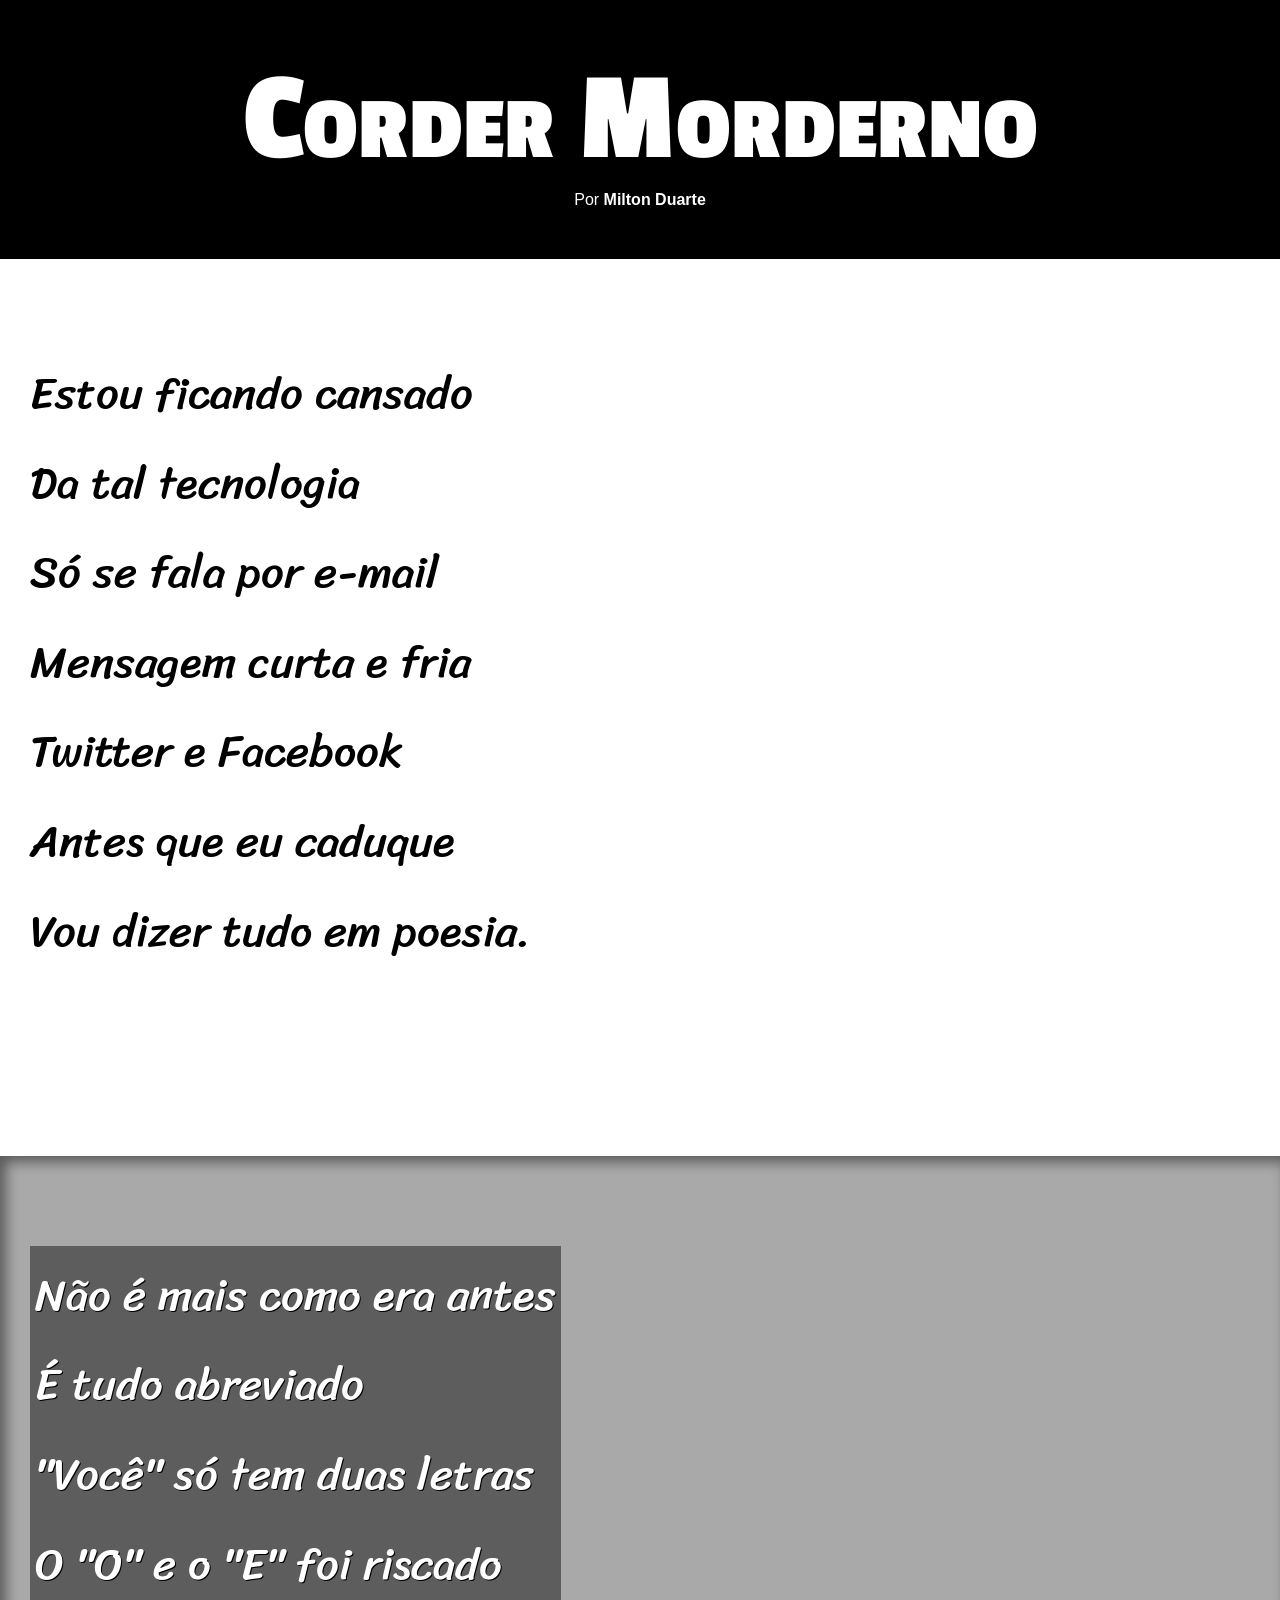
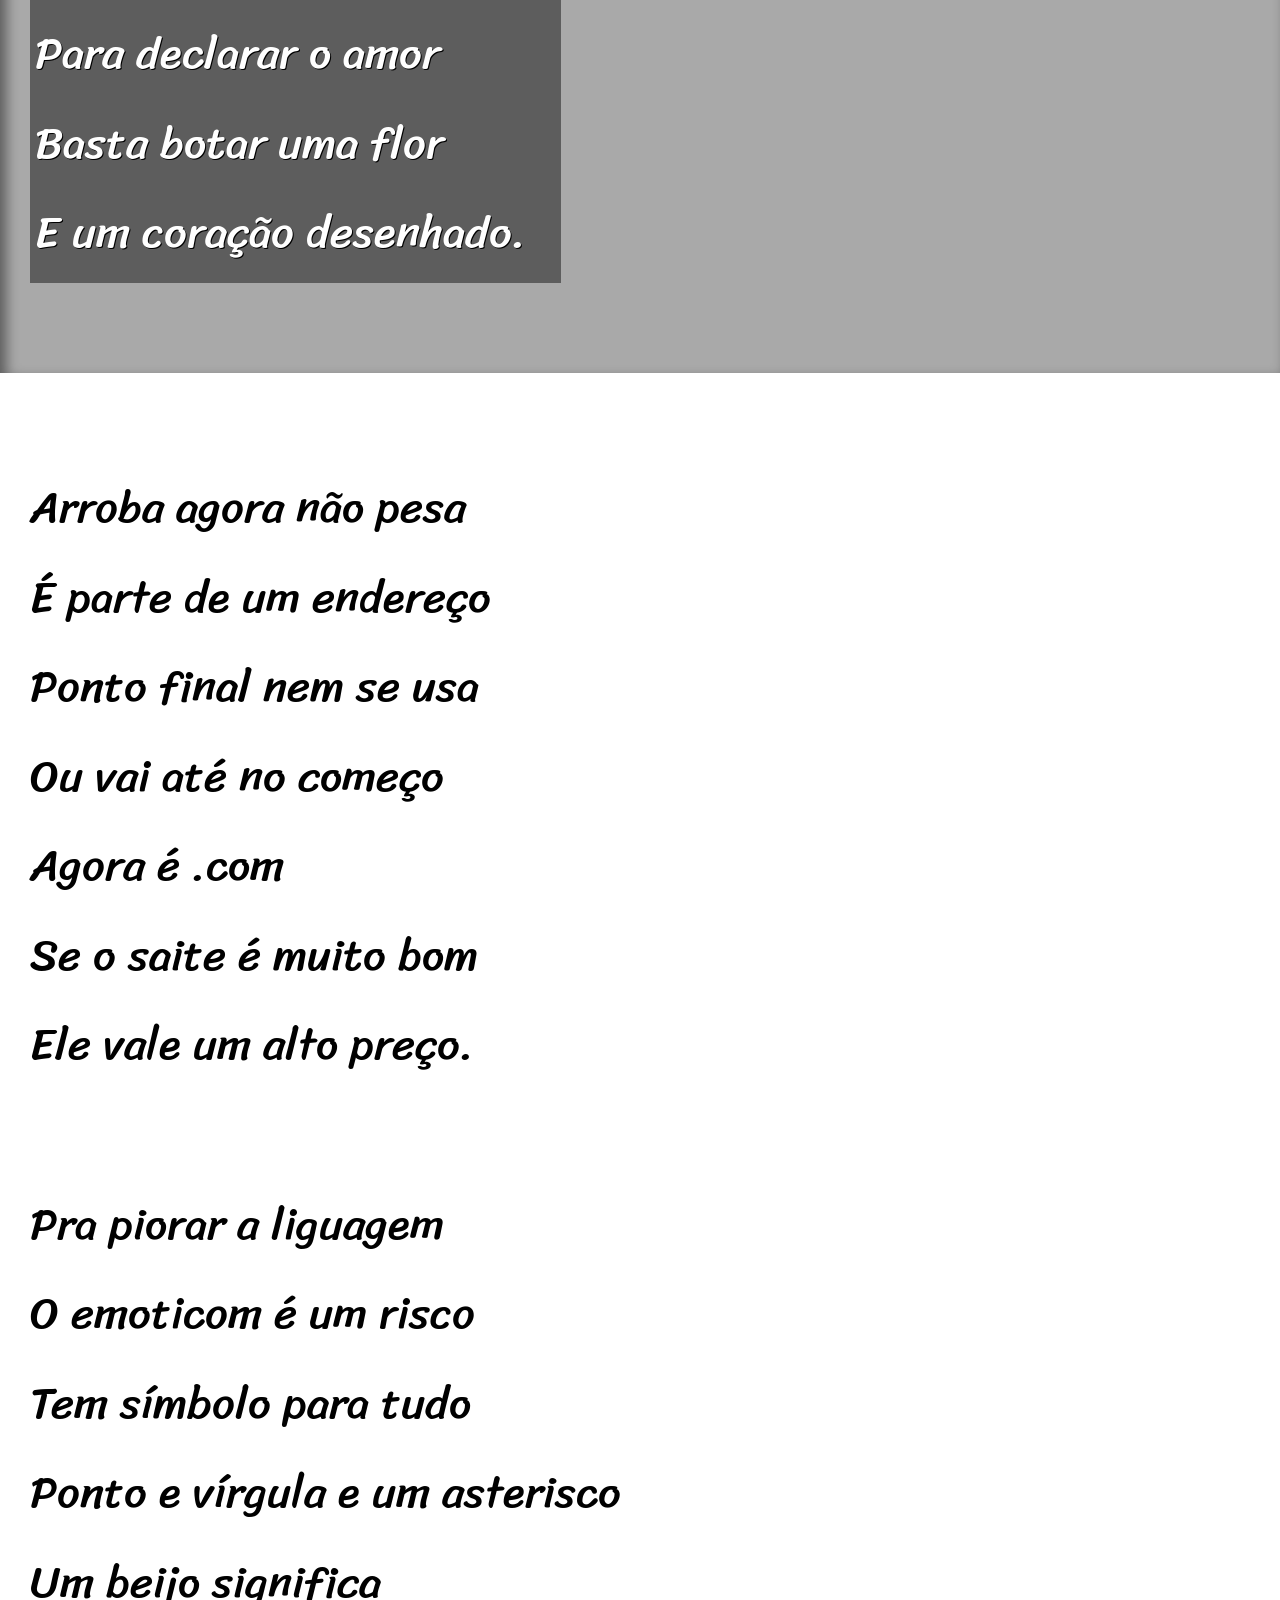
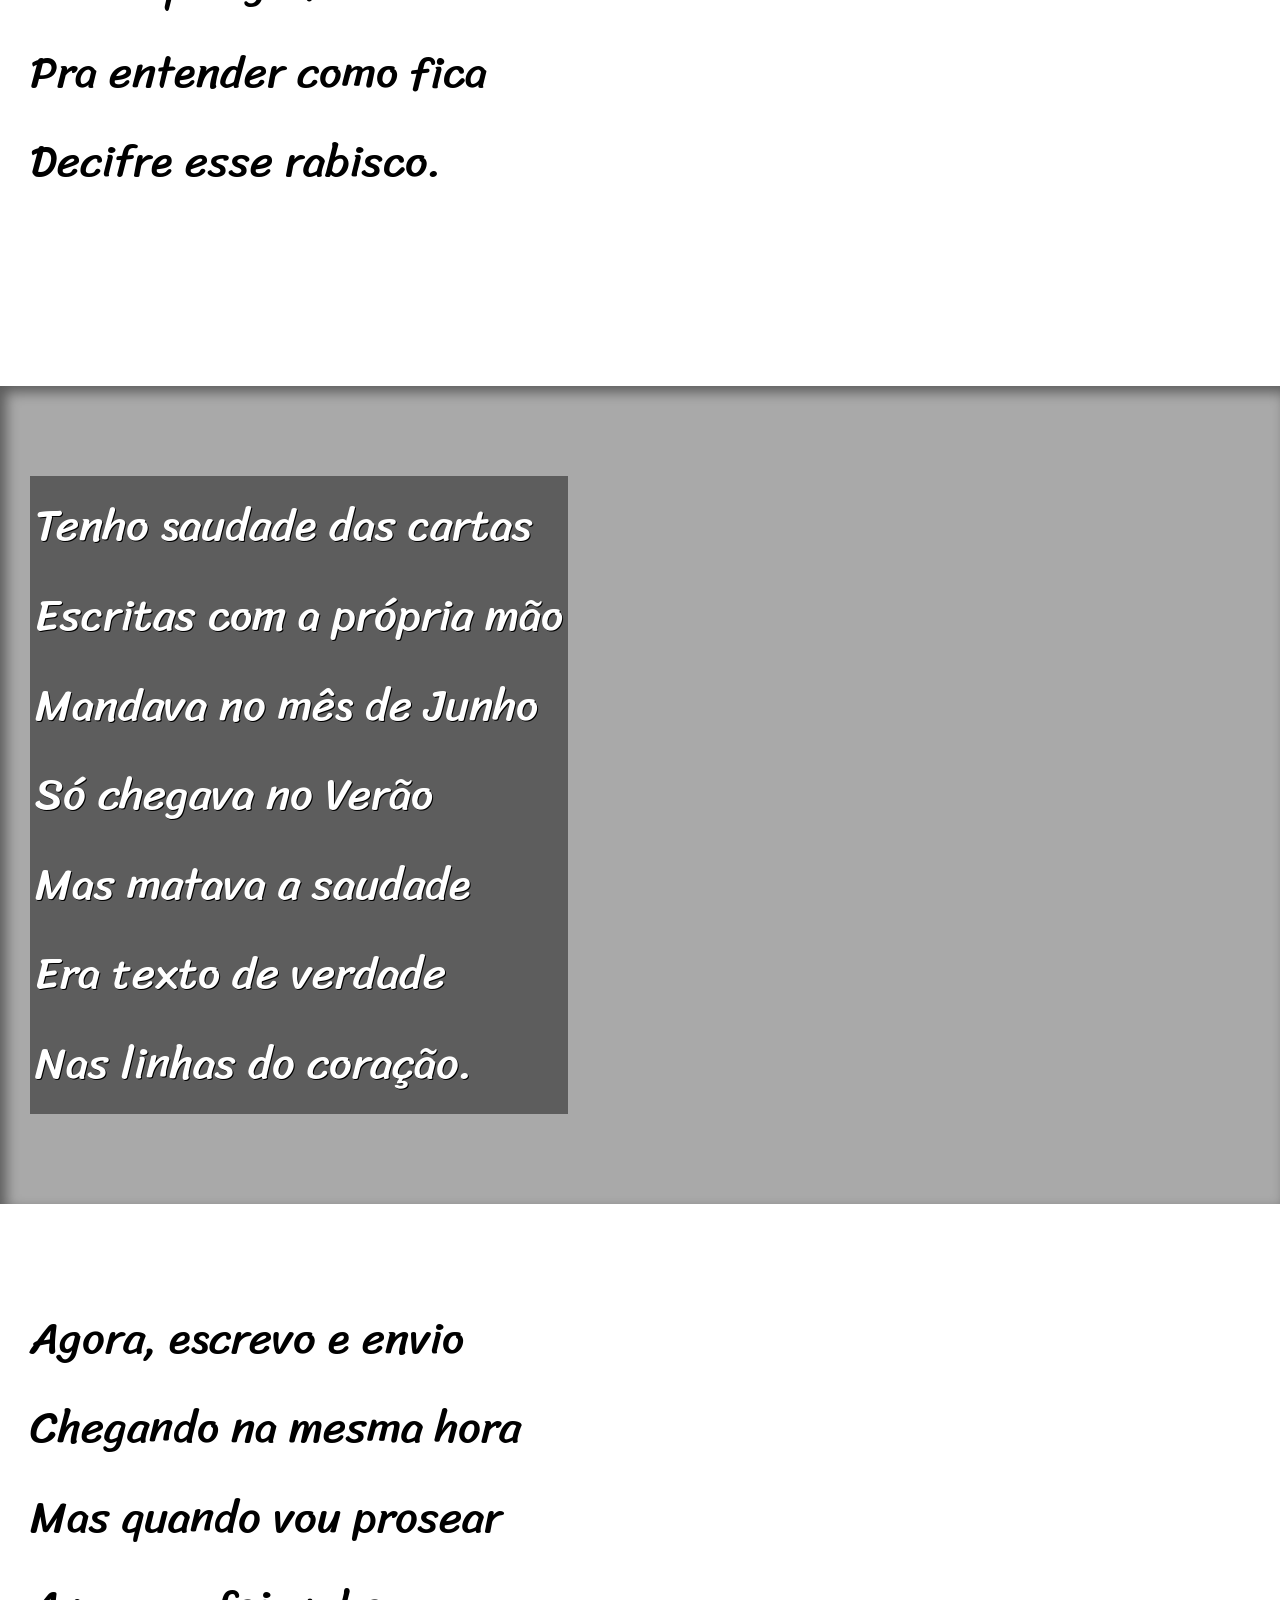
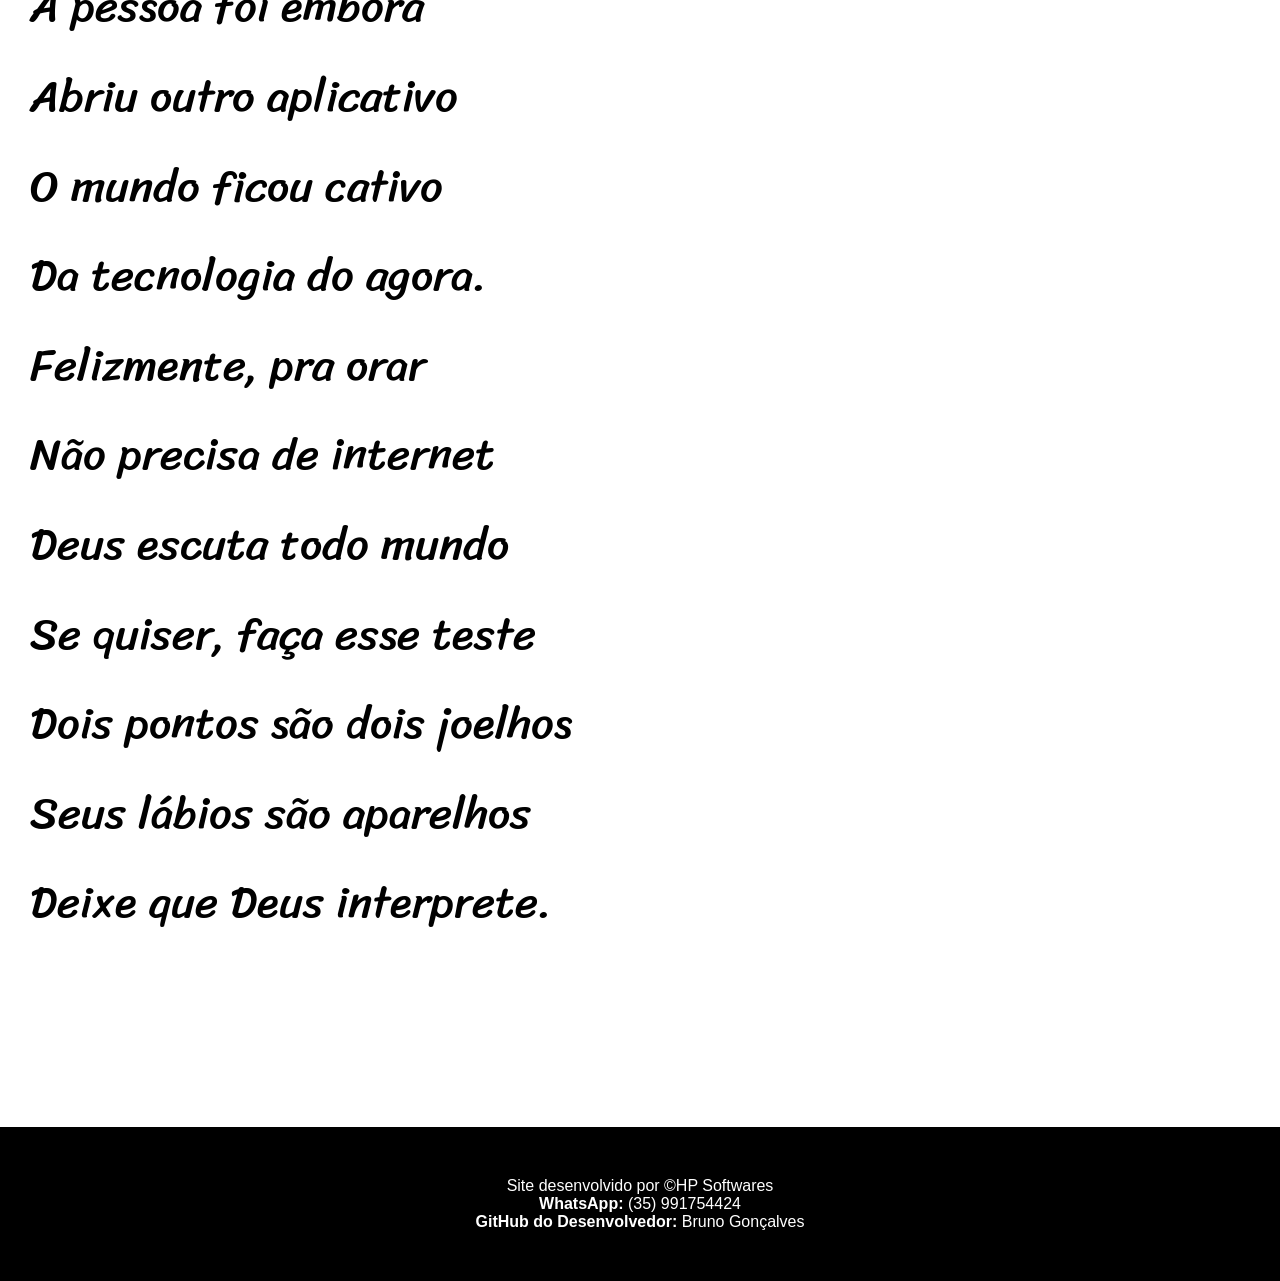
<file: index.html>
<!DOCTYPE html>
<html lang="pt-br">
<head>
    <meta charset="UTF-8">
    <meta name="viewport" content="width=device-width, initial-scale=1.0">
    <title>Cordel Morderno</title>
    <link rel="stylesheet" href="estilo/style.css">
</head>
<body>

    <header>
        <h1>Corder Morderno</h1>
        <p>Por <a href="https://www.recantodasletras.com.br/poesias/3186743" target="_blank">Milton Duarte</a></p>
    </header>

    <main>
        <section class="normal">
            <p>
                Estou ficando cansado<br>
                Da tal tecnologia<br>
                Só se fala por e-mail<br>
                Mensagem curta e fria<br>
                Twitter e Facebook<br>
                Antes que eu caduque<br>
                Vou dizer tudo em poesia.<br>
            </p>
        </section>
        <section class="imagem" id="img01">
            <p>
                Não é mais como era antes<br>
                É tudo abreviado<br>
                "Você" só tem duas letras<br>
                O "O" e o "E" foi riscado<br>
                Para declarar o amor<br>
                Basta botar uma flor<br>
                E um coração desenhado.<br>
            </p>
        </section>
        <section class="normal">
            <p>
                Arroba agora não pesa<br>
                É parte de um endereço<br>
                Ponto final nem se usa<br>
                Ou vai até no começo<br>
                Agora é .com<br>
                Se o saite é muito bom<br>
                Ele vale um alto preço.<br>
            </p>
            <p>
                Pra piorar a liguagem<br>
                O emoticom é um risco<br>
                Tem símbolo para tudo<br>
                Ponto e vírgula e um asterisco<br>
                Um beijo significa<br>
                Pra entender como fica<br>
                Decifre esse rabisco.<br>
            </p>
        </section>
        <section class="imagem" id="img02">
            <p>
                Tenho saudade das cartas<br>
                Escritas com a própria mão<br>
                Mandava no mês de Junho<br>
                Só chegava no Verão<br>
                Mas matava a saudade<br>
                Era texto de verdade<br>
                Nas linhas do coração.<br>
            </p>
        </section>
        <section class="normal">
            <p>
                Agora, escrevo e envio<br>
                Chegando na mesma hora<br>
                Mas quando vou prosear<br>
                A pessoa foi embora<br>
                Abriu outro aplicativo<br>
                O mundo ficou cativo<br>
                Da tecnologia do agora.<br>
        
                Felizmente, pra orar<br>
                Não precisa de internet<br>
                Deus escuta todo mundo<br>
                Se quiser, faça esse teste<br>
                Dois pontos são dois joelhos<br>
                Seus lábios são aparelhos<br>
                Deixe que Deus interprete.<br>
            </p>
        </section>
    </main>

    <footer>
        <p>Site desenvolvido por &copy;HP Softwares</p>
        <p><strong>WhatsApp:</strong> <a href="https://wa.me/+5535991754424" target="_blank">(35) 991754424</a></p>
        <p><strong>GitHub do Desenvolvedor: </strong><a target="_blank" href="https://github.com/BrunoGsouza90">Bruno Gonçalves</a></p>
    </footer>

</body>
</html>
</file>
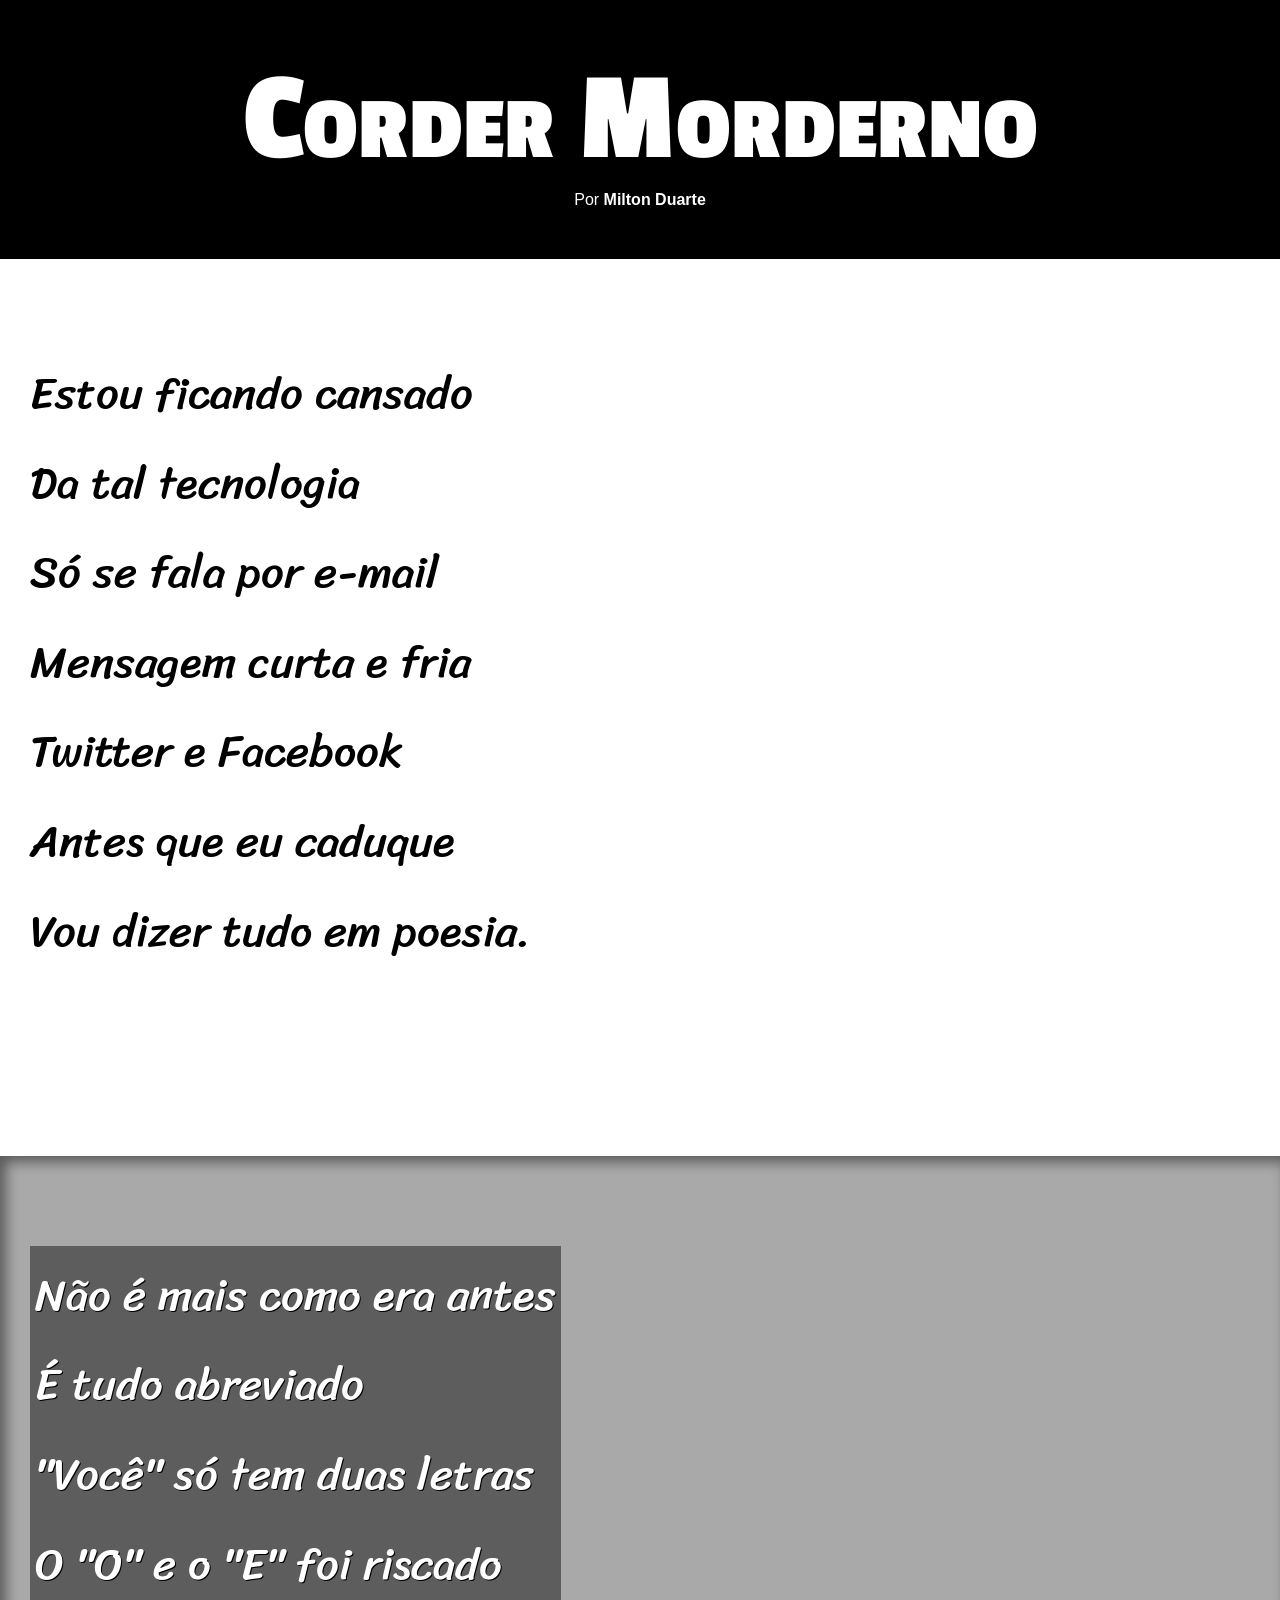
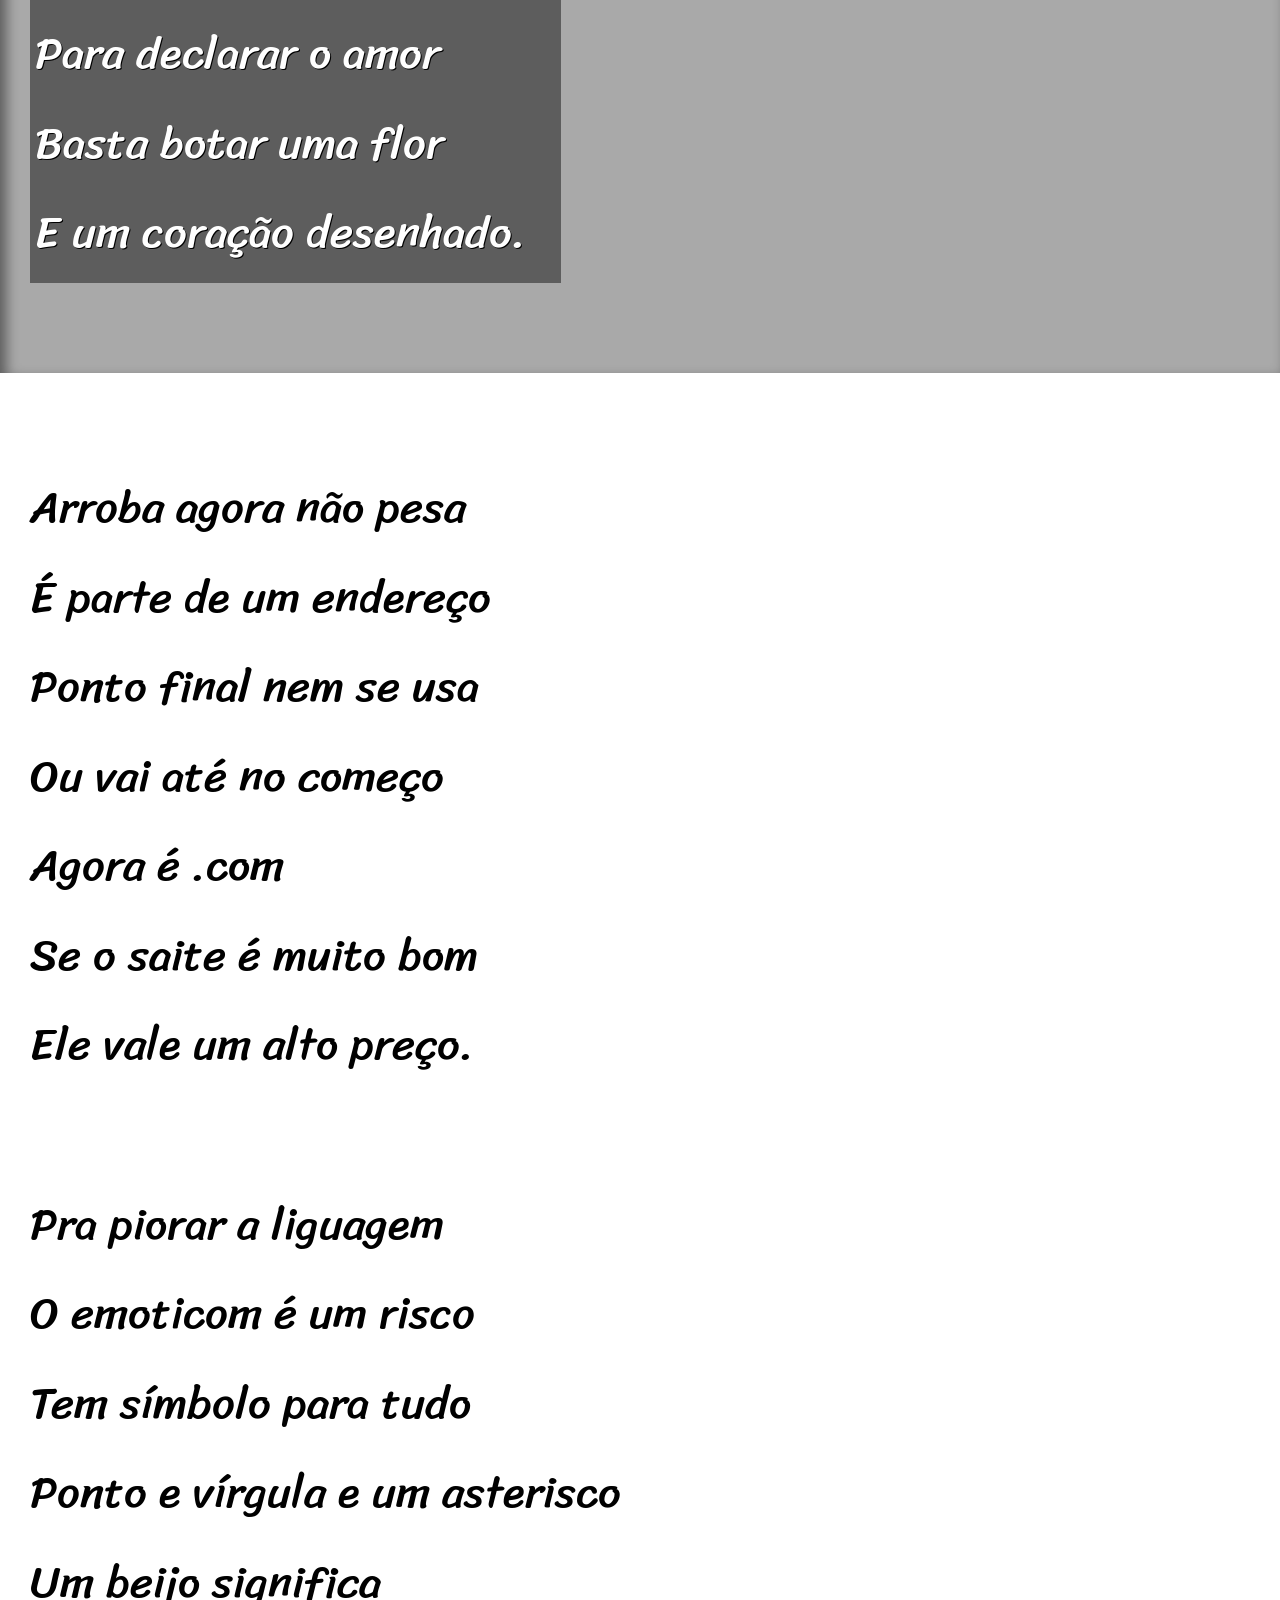
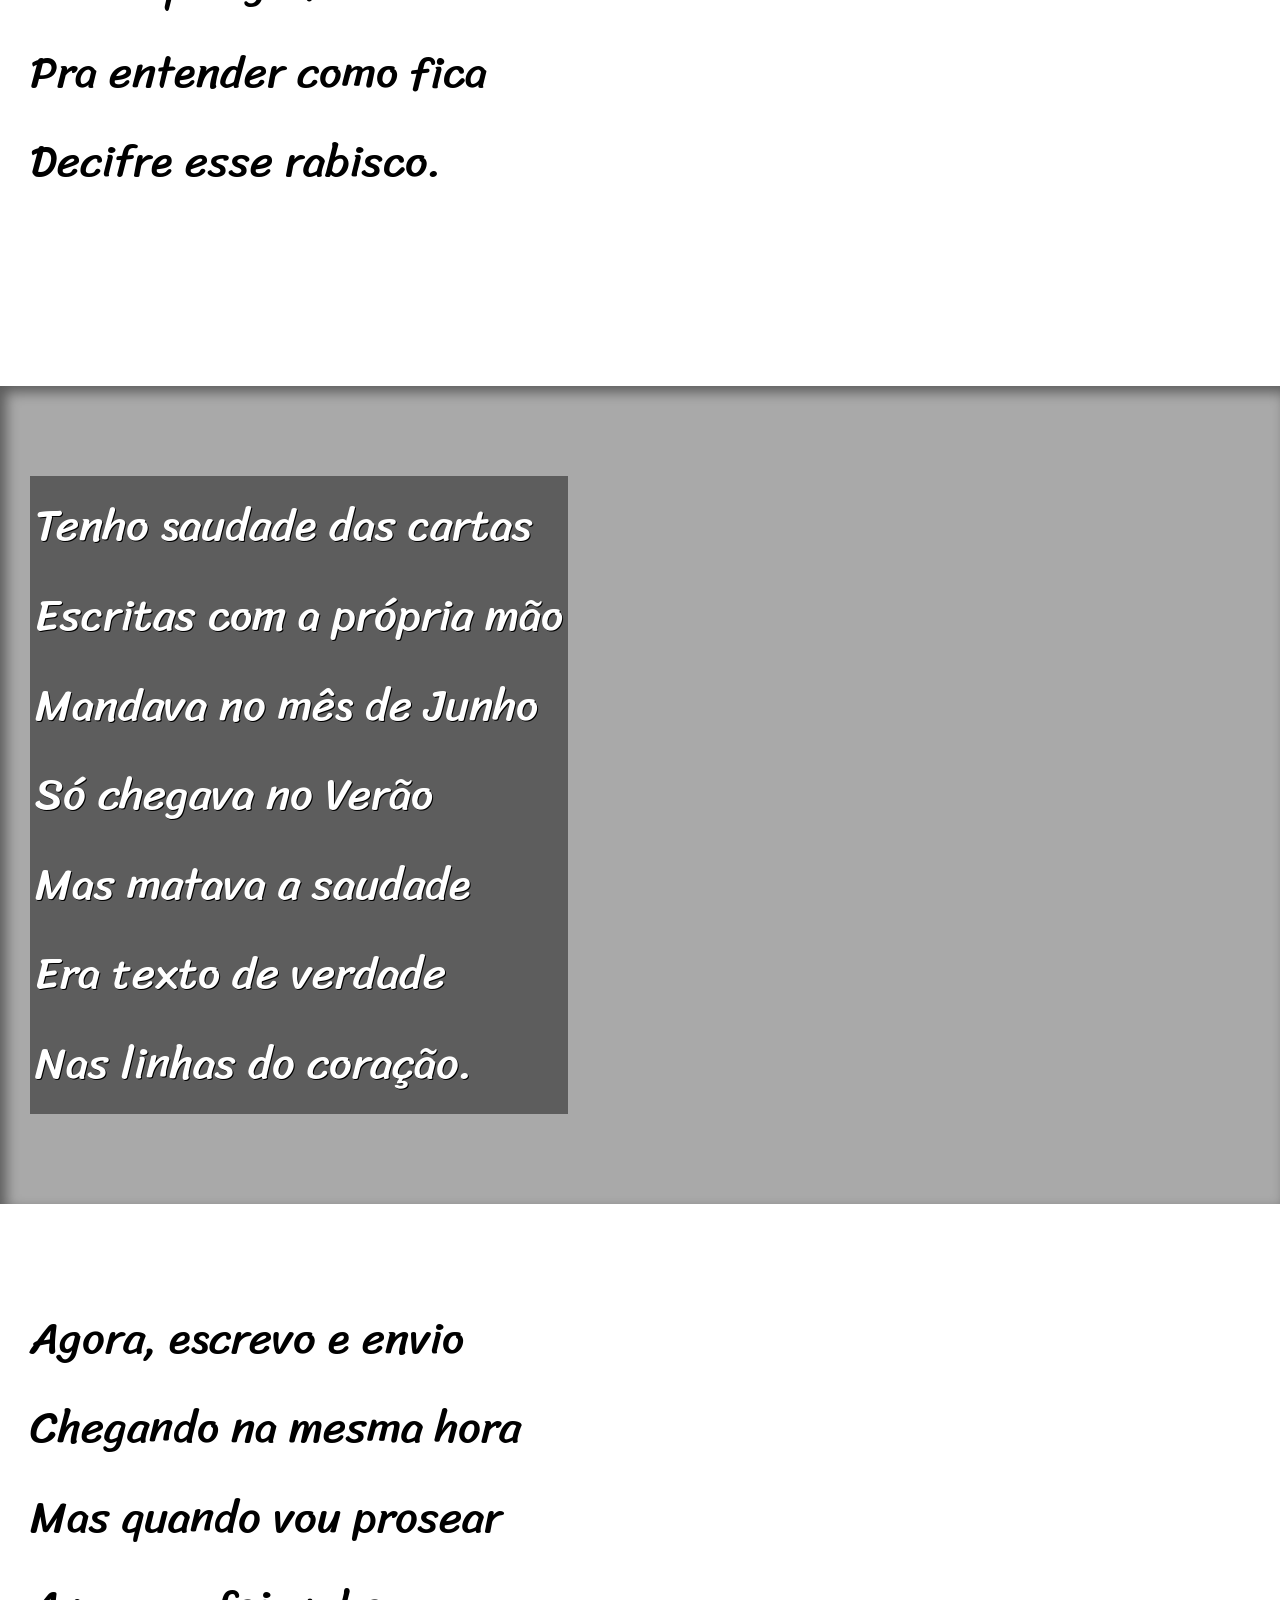
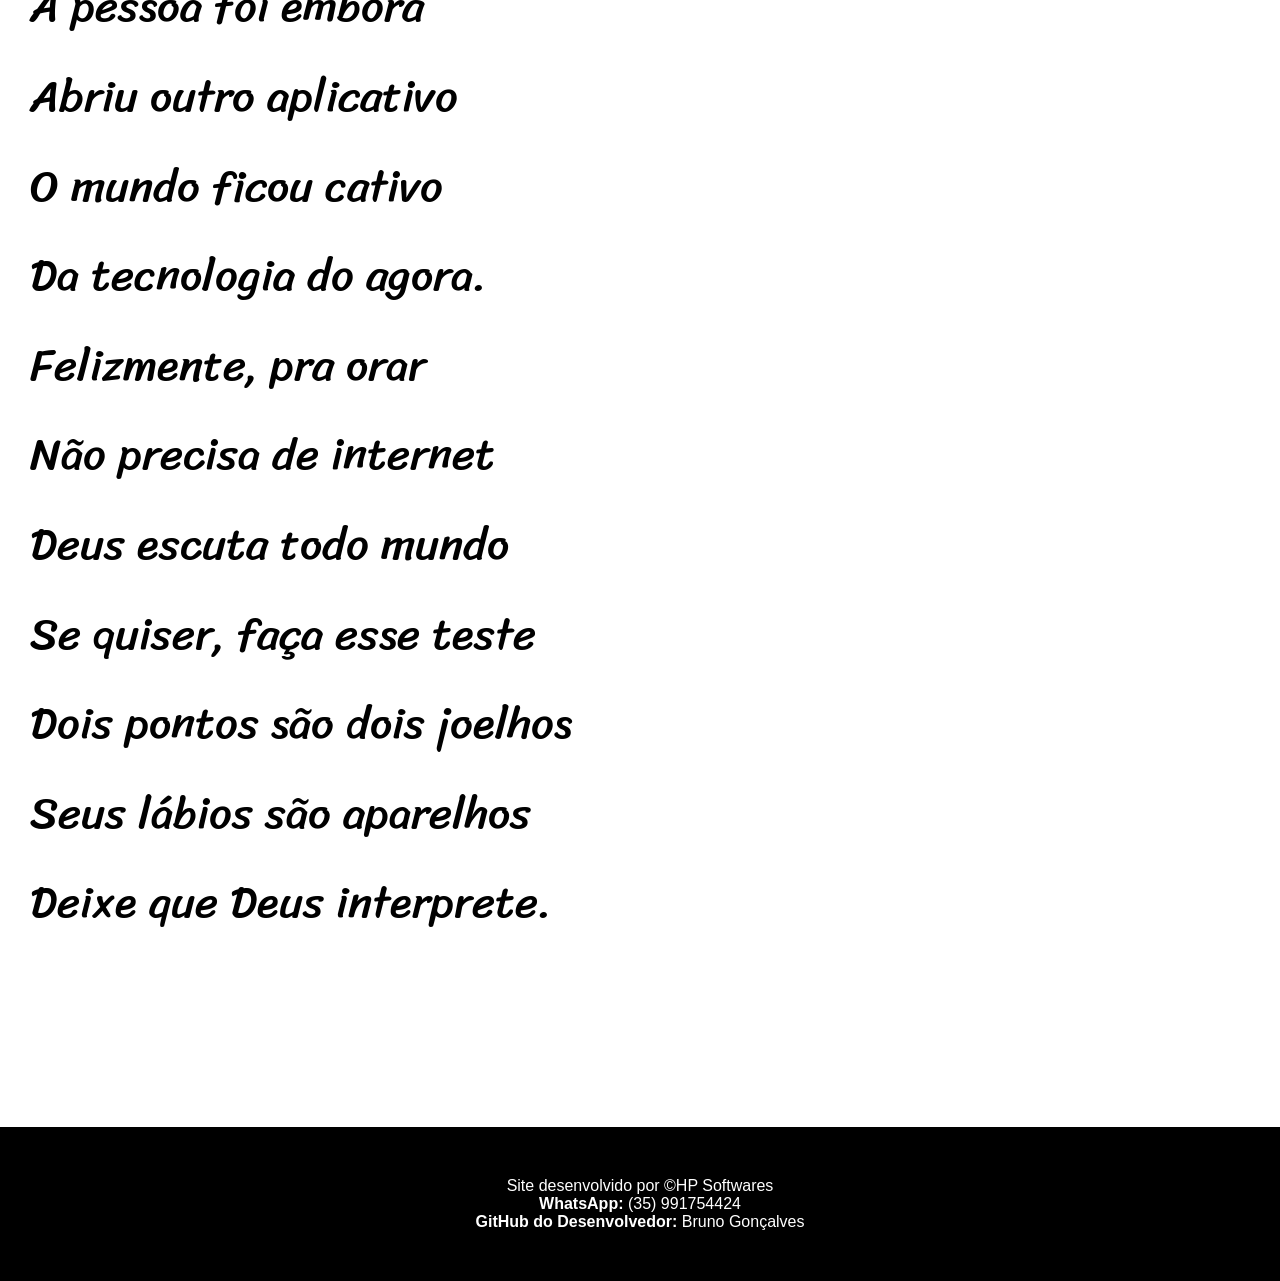
<file: ex0074.html>
<!DOCTYPE html>
<html lang="pt-br">
<head>
    <meta charset="UTF-8">
    <meta name="viewport" content="width=device-width, initial-scale=1.0">
    <title>Projeto Completo</title>
    <link rel="stylesheet" href="estilo/style.css">
</head>
<body>

    <header>
        <h1>Corder Morderno</h1>
        <p>Por <a href="https://www.recantodasletras.com.br/poesias/3186743" target="_blank">Milton Duarte</a></p>
    </header>

    <main>
        <section class="normal">
            <p>
                Estou ficando cansado<br>
                Da tal tecnologia<br>
                Só se fala por e-mail<br>
                Mensagem curta e fria<br>
                Twitter e Facebook<br>
                Antes que eu caduque<br>
                Vou dizer tudo em poesia.<br>
            </p>
        </section>
        <section class="imagem" id="img01">
            <p>
                Não é mais como era antes<br>
                É tudo abreviado<br>
                "Você" só tem duas letras<br>
                O "O" e o "E" foi riscado<br>
                Para declarar o amor<br>
                Basta botar uma flor<br>
                E um coração desenhado.<br>
            </p>
        </section>
        <section class="normal">
            <p>
                Arroba agora não pesa<br>
                É parte de um endereço<br>
                Ponto final nem se usa<br>
                Ou vai até no começo<br>
                Agora é .com<br>
                Se o saite é muito bom<br>
                Ele vale um alto preço.<br>
            </p>
            <p>
                Pra piorar a liguagem<br>
                O emoticom é um risco<br>
                Tem símbolo para tudo<br>
                Ponto e vírgula e um asterisco<br>
                Um beijo significa<br>
                Pra entender como fica<br>
                Decifre esse rabisco.<br>
            </p>
        </section>
        <section class="imagem" id="img02">
            <p>
                Tenho saudade das cartas<br>
                Escritas com a própria mão<br>
                Mandava no mês de Junho<br>
                Só chegava no Verão<br>
                Mas matava a saudade<br>
                Era texto de verdade<br>
                Nas linhas do coração.<br>
            </p>
        </section>
        <section class="normal">
            <p>
                Agora, escrevo e envio<br>
                Chegando na mesma hora<br>
                Mas quando vou prosear<br>
                A pessoa foi embora<br>
                Abriu outro aplicativo<br>
                O mundo ficou cativo<br>
                Da tecnologia do agora.<br>
        
                Felizmente, pra orar<br>
                Não precisa de internet<br>
                Deus escuta todo mundo<br>
                Se quiser, faça esse teste<br>
                Dois pontos são dois joelhos<br>
                Seus lábios são aparelhos<br>
                Deixe que Deus interprete.<br>
            </p>
        </section>
    </main>

    <footer>
        <p>Site desenvolvido por &copy;HP Softwares</p>
        <p><strong>WhatsApp:</strong> <a href="https://wa.me/+5535991754424" target="_blank">(35) 991754424</a></p>
        <p><strong>GitHub do Desenvolvedor: </strong><a target="_blank" href="https://github.com/BrunoGsouza90">Bruno Gonçalves</a></p>
    </footer>

</body>
</html>
</file>
<file: estilo/style.css>
@charset "UTF8";

@import url('https://fonts.googleapis.com/css2?family=Passion+One:wght@400;700;900&display=swap');
@import url('https://fonts.googleapis.com/css2?family=Passion+One:wght@400;700;900&family=Sriracha&display=swap');

:root{
    --fonte1: Verdana, Geneva, Tahoma, sans-serif;
    --fonte2: 'Passion One', cursive;
    --fonte3: 'Sriracha', cursive;
}

* {
    margin: 0px;
    padding: 0px;
    font-size: 1em;
}

html, body{
    min-height: 100vh;
    background-color: darkgray;
    font-family: var(--fonte1);
}




header{
    background: black;
    color: white;
    text-align: center;
}

header h1{
    padding-top: 50px;
    font-variant: small-caps;
    font-family: var(--fonte2);
    font-size: 10vw;
}

header p{
    padding-bottom: 50px;
}

header a, footer a{
    color: white;
    text-decoration: none;
    font-weight: bolder;
}

header a:hover, footer a:hover{
    text-decoration: underline;
}




main section{
    padding-top: 10vh;
    padding-bottom: 10vh;
    line-height: 2em;
    padding-left: 30px;
    font-family: var(--fonte3);
    font-size: 3.5vw;
}

main section p{
    padding-bottom: 2em;
}

main section.normal{
    background-color: white;
    color: black;
}

main section.imagem{
    background-color: rgb(77, 77, 77);
    color: white;
    box-shadow: inset 6px 6px 13px 0px rgba(0, 0, 0, 0.466);
}

main section.imagem > p{
    display: inline-block;
    padding: 5px;
    background-color: rgba(0, 0, 0, 0.452);
    text-shadow: 1px 1px 0px black;
}

main section#img01{
    background-image: url('../imagens/background001.jpg');
    background-position: right center;
    background-attachment: fixed;
    background-size: cover;
}

main section#img02{
    background-image: url('../imagens/background002.jpg');
    background-position: right center;
    background-attachment: fixed;
    background-size: cover;
}




footer{
    background-color: black;
    color: white;
    text-align: center;
    padding: 50px;
    font-weight: lighter;
}
</file>
